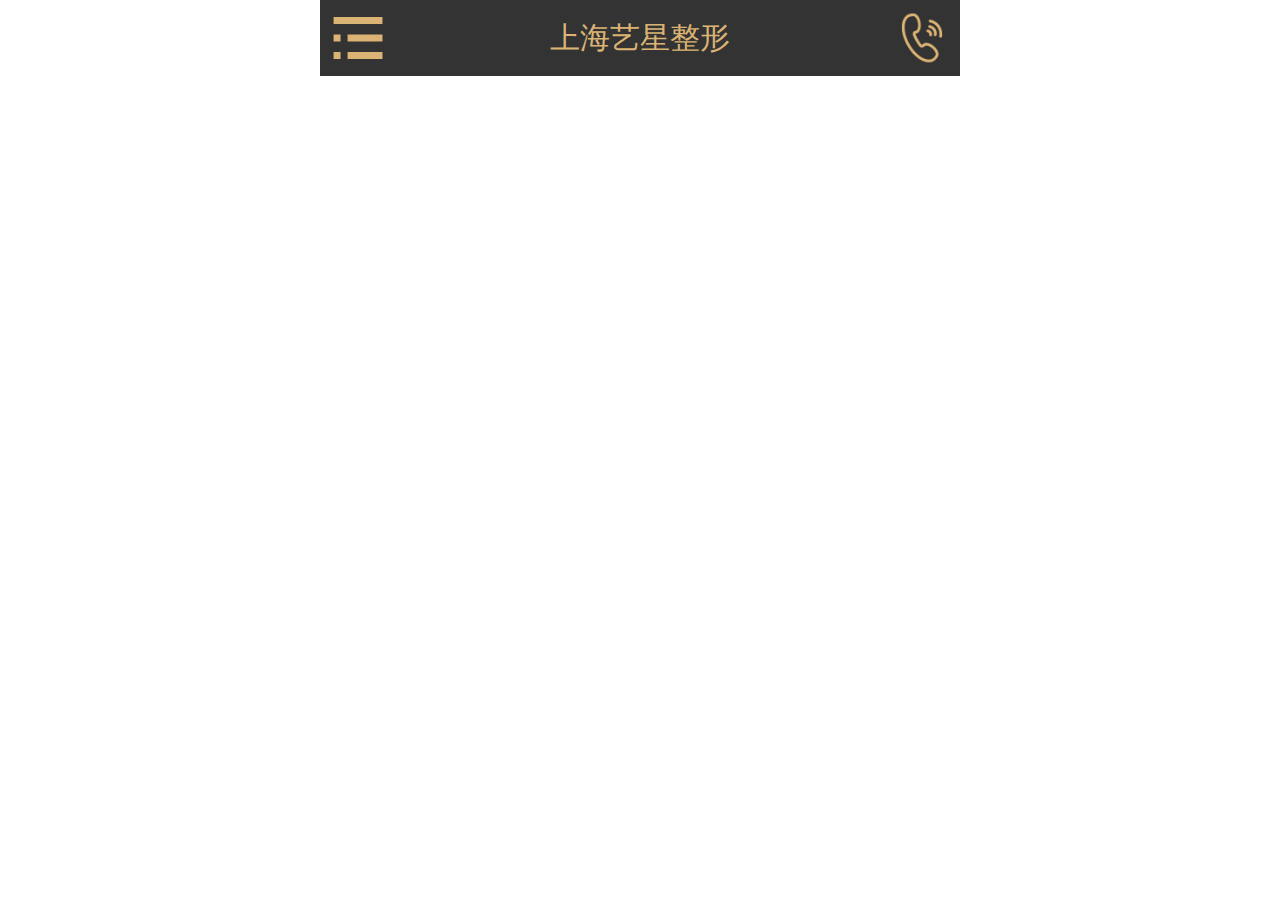
<file: index.html>
<!DOCTYPE html>
<html>
	<head>
		<meta charset="utf-8" />
		<meta name="viewport" content="width=device-width,initial-scale=1,minimum-scale=1,maximum-scale=1,user-scalable=no" />
		<title>Yestar艺星医疗美容医院【官网】</title>
		<link href="img/index.ico" rel="shortcut icon" />
		<link rel="stylesheet" type="text/css" href="css/header.css"/>
		<link rel="stylesheet" type="text/css" href="css/iconfont.css"/>
		<script src="js/jquery-1.10.1.min.js" type="text/javascript" charset="utf-8"></script>
		<script src="js/rem.js" type="text/javascript" charset="utf-8"></script>
<!--		<script src="js/TouchSlide.1.1.source.js" type="text/javascript" charset="utf-8"></script>-->
		<script src="js/header_common.js" type="text/javascript" charset="utf-8"></script>
<!--		<script src="js/iscroll.js" type="text/javascript" charset="utf-8"></script>-->
		
	</head>
	<body>
		<div class="header relative" id="header">
			<!--homepage-header开始-->
			<div class="absolute menu-tab menu-tab-btn absolute"><a href= "javascript:void(0) "><img src="img/menu_tab.png"/></a></div>
			<div class="span-title">上海艺星整形</div>
			<div class="absolute phone-server"><a href= "tel:4000211992 "><img src="img/phone_server.png"/></a></div>
			</div>
			<!--homepage-header结束-->
			<div class="menu-page clear">
				<div class="menu-page-top absolute"><span>项目导航</span><a class="return-home-page absolute phone-server" href="javascript:void(0) "><img src="img/menu_left.png"/></a></div>
				<div class="menu-page-container" id="menu-page-container">
					<!--leftnav开始-->
					<div class="menu-page-container-leftnav relative leftnav">
						<div class="leftnav-kongbai"></div>
						<ul>
							<li><i class="icon-yanbu iconfont"></i><a href="javascript:void(0)">眼部整形</a></li>
							<li><i class="icon-bibu iconfont"></i><a href="javascript:void(0)">鼻部整形</a></li>
							<li><i class="icon-kouqianghemianbuganran iconfont"></i><a href="javascript:void(0)">颌面部整形</a></li>
							<li><i class="icon-xiongbu iconfont"></i><a href="javascript:void(0)">胸部整形</a></li>
							<li><i class="icon-shoushen iconfont"></i><a href="javascript:void(0)">吸脂瘦身</a></li>
							<li><i class="icon-iconfonticon iconfont"></i><a href="javascript:void(0)">紧肤除皱</a></li>
							<li><i class="icon-iconfontzhenguan iconfont"></i><a href="javascript:void(0)">微整形</a></li>
							<li><i class="icon-pifumeirong iconfont"></i><a href="javascript:void(0)">皮肤美容</a></li>
							<li><i class="icon-wenxiuwenmei iconfont"></i><a href="javascript:void(0)">纹绣美容</a></li>
							<li><i class="icon-zitizhifangtianchong iconfont"></i><a href="javascript:void(0)">脂肪填充</a></li>
						</ul>
					</div>
					<!--leftnav结束-->
					<!--contengright开始-->
					<div class="menu-page-container-contentright relative">
						<div class="contentright-kongbai"></div>
						<div class="contentright">
							<!--menu-lists1开始-->
							<div class="menu-lists menulists">
								<div class="menu-list">
									<h4>双眼皮</h4>
								<ul >
									<li>
										<a href="#"><div class="pro-list-img"><img src="img/list01.jpg"/></div><p>双眼皮</p></a>
									</li>
									<li>
										<a href="#"><div class="pro-list-img"><img src="img/list01.jpg"/></div><p>鼻部综合</p></a>
									</li>
									<li>
										<a href="#"><div class="pro-list-img"><img src="img/list01.jpg"/></div><p>假体隆鼻</p></a>
									</li>
																		<li>
										<a href="#"><div class="pro-list-img"><img src="img/list01.jpg"/></div><p>双眼皮</p></a>
									</li>
									<li>
										<a href="#"><div class="pro-list-img"><img src="img/list01.jpg"/></div><p>鼻部综合</p></a>
									</li>
									<li>
										<a href="#"><div class="pro-list-img"><img src="img/list01.jpg"/></div><p>假体隆鼻</p></a>
									</li>
								<div class="clear"></div>
								</ul>
								</div>
								<div class="menu-list">
									<h4>双眼皮</h4>
								<ul >
									<li>
										<a href="#"><div class="pro-list-img"><img src="img/list01.jpg"/></div><p>双眼皮</p></a>
									</li>
									<li>
										<a href="#"><div class="pro-list-img"><img src="img/list01.jpg"/></div><p>鼻部综合</p></a>
									</li>
									<li>
										<a href="#"><div class="pro-list-img"><img src="img/list01.jpg"/></div><p>假体隆鼻</p></a>
									</li>
								<div class="clear"></div>
								</ul>
								</div>
								<div class="menu-list">
									<h4>双眼皮</h4>
								<ul >
									<li>
										<a href="#"><div class="pro-list-img"><img src="img/list01.jpg"/></div><p>双眼皮</p></a>
									</li>
									<li>
										<a href="#"><div class="pro-list-img"><img src="img/list01.jpg"/></div><p>鼻部综合</p></a>
									</li>
									<li>
										<a href="#"><div class="pro-list-img"><img src="img/list01.jpg"/></div><p>假体隆鼻</p></a>
									</li>
								<div class="clear"></div>
								</ul>
								</div>
								<div class="menu-list">
									<h4>双眼皮</h4>
								<ul >
									<li>
										<a href="#"><div class="pro-list-img"><img src="img/list01.jpg"/></div><p>双眼皮</p></a>
									</li>
									<li>
										<a href="#"><div class="pro-list-img"><img src="img/list01.jpg"/></div><p>鼻部综合</p></a>
									</li>
									<li>
										<a href="#"><div class="pro-list-img"><img src="img/list01.jpg"/></div><p>假体隆鼻</p></a>
									</li>
								<div class="clear"></div>
								</ul>
								</div>
								<div class="menu-list">
									<h4>双眼皮</h4>
								<ul >
									<li>
										<a href="#"><div class="pro-list-img"><img src="img/list01.jpg"/></div><p>双眼皮</p></a>
									</li>
									<li>
										<a href="#"><div class="pro-list-img"><img src="img/list01.jpg"/></div><p>鼻部综合</p></a>
									</li>
									<li>
										<a href="#"><div class="pro-list-img"><img src="img/list01.jpg"/></div><p>假体隆鼻</p></a>
									</li>
									<div class="clear"></div>
								</ul>
								</div>
								<div class="menu-list">
									<h4>双眼皮</h4>
								<ul >
									<li>
										<a href="#"><div class="pro-list-img"><img src="img/list01.jpg"/></div><p>双眼皮</p></a>
									</li>
									<li>
										<a href="#"><div class="pro-list-img"><img src="img/list01.jpg"/></div><p>鼻部综合</p></a>
									</li>
									<li>
										<a href="#"><div class="pro-list-img"><img src="img/list01.jpg"/></div><p>假体隆鼻</p></a>
									</li>
									<div class="clear"></div>
								</ul>
								</div>
								<div class="menu-list">
									<h4>双眼皮</h4>
								<ul >
									<li>
										<a href="#"><div class="pro-list-img"><img src="img/list01.jpg"/></div><p>双眼皮</p></a>
									</li>
									<li>
										<a href="#"><div class="pro-list-img"><img src="img/list01.jpg"/></div><p>鼻部综合</p></a>
									</li>
									<li>
										<a href="#"><div class="pro-list-img"><img src="img/list01.jpg"/></div><p>假体隆鼻</p></a>
									</li>
									<div class="clear"></div>
								</ul>
								</div>
							</div>
							<!--menu-lists1结束-->
							<!--menu-lists2开始-->
							<div class="menu-lists menulists">
								<ul>
									<li>
										<a href="#"><div class="pro-list-img"><img src="img/list01.jpg"/></div><p>双眼皮</p></a>
									</li>
									<li>
										<a href="#"><div class="pro-list-img"><img src="img/list01.jpg"/></div><p>鼻部综合</p></a>
									</li>
									<li>
										<a href="#"><div class="pro-list-img"><img src="img/list01.jpg"/></div><p>假体隆鼻</p></a>
									</li>
									<li>
										<a href="#"><div class="pro-list-img"><img src="img/list01.jpg"/></div><p>双眼皮</p></a>
									</li>
								</ul>
								<div class="clear"></div>
							</div>
							<!--menu-lists2结束-->
							<!--menu-lists2开始-->
							<div class="menu-lists menulists">
								<ul>
									<li>
										<a href="#"><div class="pro-list-img"><img src="img/list01.jpg"/></div><p>双眼皮</p></a>
									</li>
									<li>
										<a href="#"><div class="pro-list-img"><img src="img/list01.jpg"/></div><p>鼻部综合</p></a>
									</li>
									<li>
										<a href="#"><div class="pro-list-img"><img src="img/list01.jpg"/></div><p>假体隆鼻</p></a>
									</li>
									<li>
										<a href="#"><div class="pro-list-img"><img src="img/list01.jpg"/></div><p>双眼皮</p></a>
									</li>
									<li>
										<a href="#"><div class="pro-list-img"><img src="img/list01.jpg"/></div><p>鼻部综合</p></a>
									</li>
								</ul>
								<div class="clear"></div>
							</div>
							<!--menu-lists2结束-->
							<!--menu-lists2开始-->
							<div class="menu-lists menulists">
								<ul>
									<li>
										<a href="#"><div class="pro-list-img"><img src="img/list01.jpg"/></div><p>双眼皮</p></a>
									</li>
									<li>
										<a href="#"><div class="pro-list-img"><img src="img/list01.jpg"/></div><p>鼻部综合</p></a>
									</li>
									<li>
										<a href="#"><div class="pro-list-img"><img src="img/list01.jpg"/></div><p>假体隆鼻</p></a>
									</li>
									<li>
										<a href="#"><div class="pro-list-img"><img src="img/list01.jpg"/></div><p>双眼皮</p></a>
									</li>
									<li>
										<a href="#"><div class="pro-list-img"><img src="img/list01.jpg"/></div><p>鼻部综合</p></a>
									</li>
									<li>
										<a href="#"><div class="pro-list-img"><img src="img/list01.jpg"/></div><p>假体隆鼻</p></a>
									</li>
								</ul>
								<div class="clear"></div>
							</div>
							<!--menu-lists2结束-->
							<!--menu-lists2开始-->
							<div class="menu-lists menulists">
								<ul>
									<li>
										<a href="#"><div class="pro-list-img"><img src="img/list01.jpg"/></div><p>双眼皮</p></a>
									</li>
									<li>
										<a href="#"><div class="pro-list-img"><img src="img/list01.jpg"/></div><p>鼻部综合</p></a>
									</li>
									<li>
										<a href="#"><div class="pro-list-img"><img src="img/list01.jpg"/></div><p>假体隆鼻</p></a>
									</li>
									<li>
										<a href="#"><div class="pro-list-img"><img src="img/list01.jpg"/></div><p>双眼皮</p></a>
									</li>
									<li>
										<a href="#"><div class="pro-list-img"><img src="img/list01.jpg"/></div><p>鼻部综合</p></a>
									</li>
									<li>
										<a href="#"><div class="pro-list-img"><img src="img/list01.jpg"/></div><p>假体隆鼻</p></a>
									</li>
									<li>
										<a href="#"><div class="pro-list-img"><img src="img/list01.jpg"/></div><p>双眼皮</p></a>
									</li>

								</ul>
								<div class="clear"></div>
							</div>
							<!--menu-lists2结束-->
							<!--menu-lists2开始-->
							<div class="menu-lists menulists">
								<ul>
									<li>
										<a href="#"><div class="pro-list-img"><img src="img/list01.jpg"/></div><p>双眼皮</p></a>
									</li>
									<li>
										<a href="#"><div class="pro-list-img"><img src="img/list01.jpg"/></div><p>鼻部综合</p></a>
									</li>
									<li>
										<a href="#"><div class="pro-list-img"><img src="img/list01.jpg"/></div><p>假体隆鼻</p></a>
									</li>
									<li>
										<a href="#"><div class="pro-list-img"><img src="img/list01.jpg"/></div><p>双眼皮</p></a>
									</li>
									<li>
										<a href="#"><div class="pro-list-img"><img src="img/list01.jpg"/></div><p>鼻部综合</p></a>
									</li>
									<li>
										<a href="#"><div class="pro-list-img"><img src="img/list01.jpg"/></div><p>假体隆鼻</p></a>
									</li>
									<li>
										<a href="#"><div class="pro-list-img"><img src="img/list01.jpg"/></div><p>双眼皮</p></a>
									</li>
									<li>
										<a href="#"><div class="pro-list-img"><img src="img/list01.jpg"/></div><p>鼻部综合</p></a>
									</li>

								</ul>
								<div class="clear"></div>
							</div>
							<!--menu-lists2结束-->
							<!--menu-lists2开始-->
							<div class="menu-lists menulists">
								<ul>
									<li>
										<a href="#"><div class="pro-list-img"><img src="img/list01.jpg"/></div><p>双眼皮</p></a>
									</li>
									<li>
										<a href="#"><div class="pro-list-img"><img src="img/list01.jpg"/></div><p>鼻部综合</p></a>
									</li>
									<li>
										<a href="#"><div class="pro-list-img"><img src="img/list01.jpg"/></div><p>假体隆鼻</p></a>
									</li>
									<li>
										<a href="#"><div class="pro-list-img"><img src="img/list01.jpg"/></div><p>双眼皮</p></a>
									</li>
									<li>
										<a href="#"><div class="pro-list-img"><img src="img/list01.jpg"/></div><p>鼻部综合</p></a>
									</li>
									<li>
										<a href="#"><div class="pro-list-img"><img src="img/list01.jpg"/></div><p>假体隆鼻</p></a>
									</li>
									<li>
										<a href="#"><div class="pro-list-img"><img src="img/list01.jpg"/></div><p>双眼皮</p></a>
									</li>
									<li>
										<a href="#"><div class="pro-list-img"><img src="img/list01.jpg"/></div><p>鼻部综合</p></a>
									</li>
									<li>
										<a href="#"><div class="pro-list-img"><img src="img/list01.jpg"/></div><p>假体隆鼻</p></a>
									</li>
																		<li>
										<a href="#"><div class="pro-list-img"><img src="img/list01.jpg"/></div><p>假体隆鼻</p></a>
									</li>
								</ul>
								<div class="clear"></div>
							</div>
							<!--menu-lists2结束-->
							<!--menu-lists2开始-->
							<div class="menu-lists menulists">
								<ul>
									<li>
										<a href="#"><div class="pro-list-img"><img src="img/list01.jpg"/></div><p>双眼皮</p></a>
									</li>
									<li>
										<a href="#"><div class="pro-list-img"><img src="img/list01.jpg"/></div><p>鼻部综合</p></a>
									</li>
									<li>
										<a href="#"><div class="pro-list-img"><img src="img/list01.jpg"/></div><p>假体隆鼻</p></a>
									</li>
									<li>
										<a href="#"><div class="pro-list-img"><img src="img/list01.jpg"/></div><p>双眼皮</p></a>
									</li>
									<li>
										<a href="#"><div class="pro-list-img"><img src="img/list01.jpg"/></div><p>鼻部综合</p></a>
									</li>
									<li>
										<a href="#"><div class="pro-list-img"><img src="img/list01.jpg"/></div><p>假体隆鼻</p></a>
									</li>
									<li>
										<a href="#"><div class="pro-list-img"><img src="img/list01.jpg"/></div><p>双眼皮</p></a>
									</li>
									<li>
										<a href="#"><div class="pro-list-img"><img src="img/list01.jpg"/></div><p>鼻部综合</p></a>
									</li>
									<li>
										<a href="#"><div class="pro-list-img"><img src="img/list01.jpg"/></div><p>假体隆鼻</p></a>
									</li>
																		<li>
										<a href="#"><div class="pro-list-img"><img src="img/list01.jpg"/></div><p>假体隆鼻</p></a>
									</li>
																		<li>
										<a href="#"><div class="pro-list-img"><img src="img/list01.jpg"/></div><p>假体隆鼻</p></a>
									</li>
								</ul>
								<div class="clear"></div>
							</div>
							<!--menu-lists2结束-->
							<!--menu-lists2开始-->
							<div class="menu-lists menulists">
								<ul>
									<li>
										<a href="#"><div class="pro-list-img"><img src="img/list01.jpg"/></div><p>双眼皮</p></a>
									</li>
									<li>
										<a href="#"><div class="pro-list-img"><img src="img/list01.jpg"/></div><p>鼻部综合</p></a>
									</li>
									<li>
										<a href="#"><div class="pro-list-img"><img src="img/list01.jpg"/></div><p>假体隆鼻</p></a>
									</li>
									<li>
										<a href="#"><div class="pro-list-img"><img src="img/list01.jpg"/></div><p>双眼皮</p></a>
									</li>
									<li>
										<a href="#"><div class="pro-list-img"><img src="img/list01.jpg"/></div><p>鼻部综合</p></a>
									</li>
									<li>
										<a href="#"><div class="pro-list-img"><img src="img/list01.jpg"/></div><p>假体隆鼻</p></a>
									</li>
									<li>
										<a href="#"><div class="pro-list-img"><img src="img/list01.jpg"/></div><p>双眼皮</p></a>
									</li>
									<li>
										<a href="#"><div class="pro-list-img"><img src="img/list01.jpg"/></div><p>鼻部综合</p></a>
									</li>
									<li>
										<a href="#"><div class="pro-list-img"><img src="img/list01.jpg"/></div><p>假体隆鼻</p></a>
									</li>
																		<li>
										<a href="#"><div class="pro-list-img"><img src="img/list01.jpg"/></div><p>假体隆鼻</p></a>
									</li>
																		<li>
										<a href="#"><div class="pro-list-img"><img src="img/list01.jpg"/></div><p>假体隆鼻</p></a>
									</li>
																		<li>
										<a href="#"><div class="pro-list-img"><img src="img/list01.jpg"/></div><p>假体隆鼻</p></a>
									</li>
								</ul>
								<div class="clear"></div>
							</div>
							<!--menu-lists2结束-->
							<!--menu-lists2开始-->
							<div class="menu-lists menulists">
								<ul>
									<li>
										<a href="#"><div class="pro-list-img"><img src="img/list01.jpg"/></div><p>双眼皮</p></a>
									</li>
									<li>
										<a href="#"><div class="pro-list-img"><img src="img/list01.jpg"/></div><p>鼻部综合</p></a>
									</li>
									<li>
										<a href="#"><div class="pro-list-img"><img src="img/list01.jpg"/></div><p>假体隆鼻</p></a>
									</li>
									<li>
										<a href="#"><div class="pro-list-img"><img src="img/list01.jpg"/></div><p>双眼皮</p></a>
									</li>
									<li>
										<a href="#"><div class="pro-list-img"><img src="img/list01.jpg"/></div><p>鼻部综合</p></a>
									</li>
									<li>
										<a href="#"><div class="pro-list-img"><img src="img/list01.jpg"/></div><p>假体隆鼻</p></a>
									</li>
									<li>
										<a href="#"><div class="pro-list-img"><img src="img/list01.jpg"/></div><p>双眼皮</p></a>
									</li>
									<li>
										<a href="#"><div class="pro-list-img"><img src="img/list01.jpg"/></div><p>鼻部综合</p></a>
									</li>
									<li>
										<a href="#"><div class="pro-list-img"><img src="img/list01.jpg"/></div><p>假体隆鼻</p></a>
									</li>
																		<li>
										<a href="#"><div class="pro-list-img"><img src="img/list01.jpg"/></div><p>假体隆鼻</p></a>
									</li>
																		<li>
										<a href="#"><div class="pro-list-img"><img src="img/list01.jpg"/></div><p>假体隆鼻</p></a>
									</li>
																		<li>
										<a href="#"><div class="pro-list-img"><img src="img/list01.jpg"/></div><p>假体隆鼻</p></a>
									</li>
																		<li>
										<a href="#"><div class="pro-list-img"><img src="img/list01.jpg"/></div><p>假体隆鼻</p></a>
									</li>
																		</li>
																		<li>
										<a href="#"><div class="pro-list-img"><img src="img/list01.jpg"/></div><p>假体隆鼻</p></a>
									</li>
																		<li>
										<a href="#"><div class="pro-list-img"><img src="img/list01.jpg"/></div><p>假体隆鼻</p></a>
									</li>
																		<li>
										<a href="#"><div class="pro-list-img"><img src="img/list01.jpg"/></div><p>假体隆鼻</p></a>
									</li>
																		</li>
																		<li>
										<a href="#"><div class="pro-list-img"><img src="img/list01.jpg"/></div><p>假体隆鼻</p></a>
									</li>
																		<li>
										<a href="#"><div class="pro-list-img"><img src="img/list01.jpg"/></div><p>假体隆鼻</p></a>
									</li>
																		<li>
										<a href="#"><div class="pro-list-img"><img src="img/list01.jpg"/></div><p>假体隆鼻</p></a>
									</li>
																											</li>
																		<li>
										<a href="#"><div class="pro-list-img"><img src="img/list01.jpg"/></div><p>假体隆鼻</p></a>
									</li>
																		<li>
										<a href="#"><div class="pro-list-img"><img src="img/list01.jpg"/></div><p>假体隆鼻</p></a>
									</li>
																		<li>
										<a href="#"><div class="pro-list-img"><img src="img/list01.jpg"/></div><p>假体隆鼻</p></a>
									</li>
								</ul>
								<div class="clear"></div>
							</div>
							<!--menu-lists2结束-->
						</div>

			</div>

		</div>
		</div>

	</body>
</html>
</file>
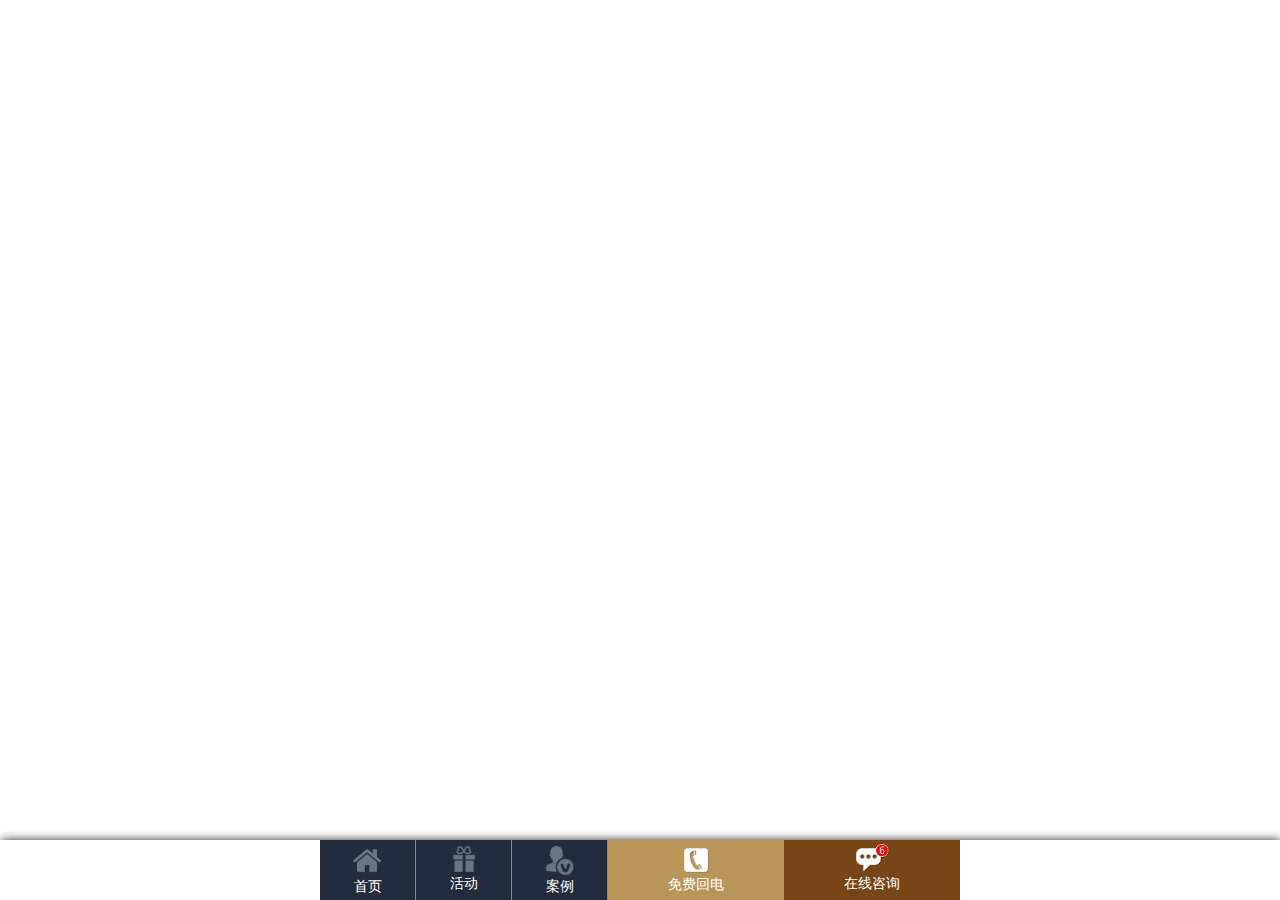
<file: index1.html>
<!DOCTYPE html>
<html>
	<head>
		<meta charset="UTF-8">
		<meta name="viewport" content="width=device-width,initial-scale=1,minimum-scale=1,maximum-scale=1,user-scalable=no" />
		<title></title>
		<script src="js/jquery-1.10.1.min.js" type="text/javascript" charset="utf-8"></script>
		<style type="text/css">
			*{padding: 0;margin: 0;}
			.fix-footer{width: 100%;position: fixed;bottom: 0;z-index: 100;background: #FFF;box-shadow:1px 1px 10px #000;min-width:320px;height:60px; left:0;}
			.fix-footer ul{ max-width:640px; margin:0 auto;list-style: none;}
			.fix-footer ul a{text-decoration: none;}
			.fix-footer ul li{float: left;width: 27.5%; height:60px;background-color: #b9955a;}
			.fix-footer ul li.new-sy,.fix-footer ul li.new-xm,.fix-footer ul li.new-yh{width: 15%;border-right: 1px solid #8d8d8d;background-color: #222c3c;box-sizing:border-box;}
			.fix-footer ul li.new-tw{background-color: #784616;}
			.fix-footer>ul>li.new-sy a,.fix-footer>ul>li.new-xm a,.fix-footer>ul>li.new-yh a{display: block;float: left;width: 100%;line-height:24px;text-align: center;font-size:14px;color:#fff; padding-top:6px;}
			.fix-footer>ul>li.phone a,.fix-footer>ul>li.new-tw a{display: block;float: left; width: 100%;line-height:24px;text-align: center;font-size:14px; color:#fff; padding-top:4px;}
			.fix-footer ul li.new-sy a img,.fix-footer ul li.new-xm a img,.fix-footer ul li.new-yh a img{ width:42%; display:block; margin:0 auto; max-width:29px; min-width:26px;}
			.fix-footer ul li.new-xm a img{max-width:19px; min-width:22px;}
			.fix-footer ul li.phone a img,.fix-footer ul li.new-tw a img{ width:27%; display:block; margin:0 auto; max-width:32px; min-width:27px;}
			.fix-footer ul li.phone a img{max-width:25px; min-width:23px; padding-top: 4px;}
			.fix-footer ul li.new-tw a img{max-width:32px; min-width:33px;}
			.phone_return_visit{width: 100%;height: 100px;background:#f5f5f5 ;position: absolute;bottom: 60px;box-shadow:1px 1px 3px #000;display: none;z-index: 999;}
			.phone_return_visit .close_phone_return_visit{width: 24px;height: 24px;position: absolute;top: 3px;right: 3px;}
			.phone_return_visit input{width: 50%;height: 30px;border-radius: 20px;border: 1px solid #999;font-size:14px;color: #999;line-height: 30px;text-indent: 8px;margin: 35px 6% 35px 6%;}
			.phone_return_visit a{width: 30%;display: inline-block;height: 32px;text-decoration: none;color: #fff;background-color:#b9955a;line-height: 32px;border-radius: 5px;text-decoration: none;text-align: center;}
			input{outline: none;-webkit-appearance: none;border-radius: 0;}
			
		</style>
	</head>
	<body>
		<div class="fix-footer" style="display: block;">
			<ul>
				<li class="new-sy"><a href="javascript:void(0)" target="_blank" onclick="openZoosUrl('chatwin','&e=jiage');return false;"><img src="img/zhuye.png" alt="">首页</a></li>
				<li class="new-xm"><a href="/zt/huodongzc/" class="per_activity"><img src="img/huodong.png" alt="">活动</a></li>
				<li class="new-yh"><a href="/case/"><img src="img/anli.png" alt="">案例</a></li>
				<li class="phone foot_btn"><a href="javascript:void(0)"><img src="img/phone.png" alt="">免费回电</a></li>
				<li class="new-tw"><a href="javascript:void(0)" target="_blank" onclick="openZoosUrl('chatwin','&e=zaixianzixun');return false;"><img src="img/xiaoxi.png" alt="">在线咨询</a></li>
			</ul>
		</div> 
		<div class="phone_return_visit">
			<input type="tel" name="callbF_text" id="callbF_text" placeholder="请输入您的电话号码" onclick="this.value='\'" onblur="if(value=''){value='请输入您的电话号码'}"/>
			<a  id='callbF_sub' href="javascript:void(0)">免费回电</a>
		</div>
		<script type="text/javascript">
			$(function(){
				$('.foot_btn a').click(function(){$('.phone_return_visit').slideToggle(600);})
			})
		</script>
	</body>
</html>
</file>
<file: css/header.css>
/* CSS Document */
html{font-family:"微软雅黑";}
body{min-width: 320px;overflow-x: hidden;margin: 0 auto;max-width: 640px;}
*{padding: 0;margin: 0;}
ul {list-style: none;}
a{text-decoration: none;}
.clear{clear: both;}
img{display: block;width: 100%;}
.relative{position: relative;}
.absolute{position: absolute;}
.header{width: 100%;height: 3.8rem;background: #333;}
.menu-tab{width: 2.8rem;height: 2.8rem;margin: 0.5rem 0 0.5rem 0.5rem;}
.span-title{color: #dbb374;font-size: 1.5rem;line-height: 3.8rem;text-align: center;}
.phone-server{width: 2.8rem;height: 2.8rem;top:0.5rem;right:0.5rem}
.menu-page{width: 100%;position: fixed;top: 0;left: -100%;z-index: 10;height: 100%;background: #ccc;}
.menu-page-top{height: 100%;height: 3.8rem;background: #333;z-index: 11;width: 100%;}
.menu-page-top span{font-size: 1.4rem;color: #fff;line-height: 3.8rem;padding: 0 0.5rem;font-weight: 600;}
.menu-page-container{height: 100%;width: 100%;}
.menu-page-container-leftnav{width: 25%;background: #333;height: 100%;float: left;overflow-x: hidden;overflow-y: scroll;}
.leftnav-kongbai{height: 3.8rem;width:100%;background:#333 ;}
.contentright-kongbai{height: 3.8rem;width:100%;background:#333 ;}
.menu-page-container-leftnav ul li{width: 100%;text-align: center;}
.on{background: #eee;}
.menu-page-container-leftnav ul li a{display: block;width: 100%;height: 100%;color: #999;text-decoration: none;line-height: 2.5rem; font-size: 1.2rem;font-weight: 600;}
.menu-page-container-contentright{width: 75%;background: #eee; float: left;height: 100%;overflow-y: scroll;}
.menu-lists{width: 100%;margin: 1rem 0;overflow-y: scroll;}
.menu-list{width: 90%;margin-left: 5%;border-bottom: 1px dotted #999;}
.contentright{overflow-y:scroll;}
.contentright li{float: left;width: 33.33333%;margin-bottom:1rem ;}
.contentright .menu-lists .pro-list-img{width: 70%; margin: 0 auto;}
.contentright .menu-lists p{text-align: center; color: #333; font-size: 1rem; margin-top: 0.3rem;padding: 4px 0;}
.menu-list h4{font-size: 1.2rem;padding: 0.5rem 0 1rem 1rem;color: #555;}
</file>
<file: css/iconfont.css>
@font-face {font-family: "iconfont";
  src: url('iconfont.eot?t=1513832738072'); /* IE9*/
  src: url('iconfont.eot?t=1513832738072#iefix') format('embedded-opentype'), /* IE6-IE8 */
  url('[data-uri]') format('woff'),
  url('iconfont.ttf?t=1513832738072') format('truetype'), /* chrome, firefox, opera, Safari, Android, iOS 4.2+*/
  url('iconfont.svg?t=1513832738072#iconfont') format('svg'); /* iOS 4.1- */
}

.iconfont {
  font-family:"iconfont" !important;
  font-size:2.2rem;
  font-style:normal;
  color: #999;
  -webkit-font-smoothing: antialiased;
  -moz-osx-font-smoothing: grayscale;
}

.icon-yanbu:before { content: "\e709"; }

.icon-bibu:before { content: "\e70d"; }

.icon-xiongbu:before { content: "\e716"; }

.icon-weizhengxing:before { content: "\e71c"; }

.icon-iconfonticon:before { content: "\e622"; }

.icon-iconfontzhenguan:before { content: "\e633"; }

.icon-pifumeirong:before { content: "\e642"; }

.icon-zitizhifangtianchong:before { content: "\e503"; }

.icon-shoushen:before { content: "\e666"; }

.icon-kouqianghemianbuganran:before { content: "\e61c"; }

.icon-wenxiuwenmei:before { content: "\e606"; }
</file>
